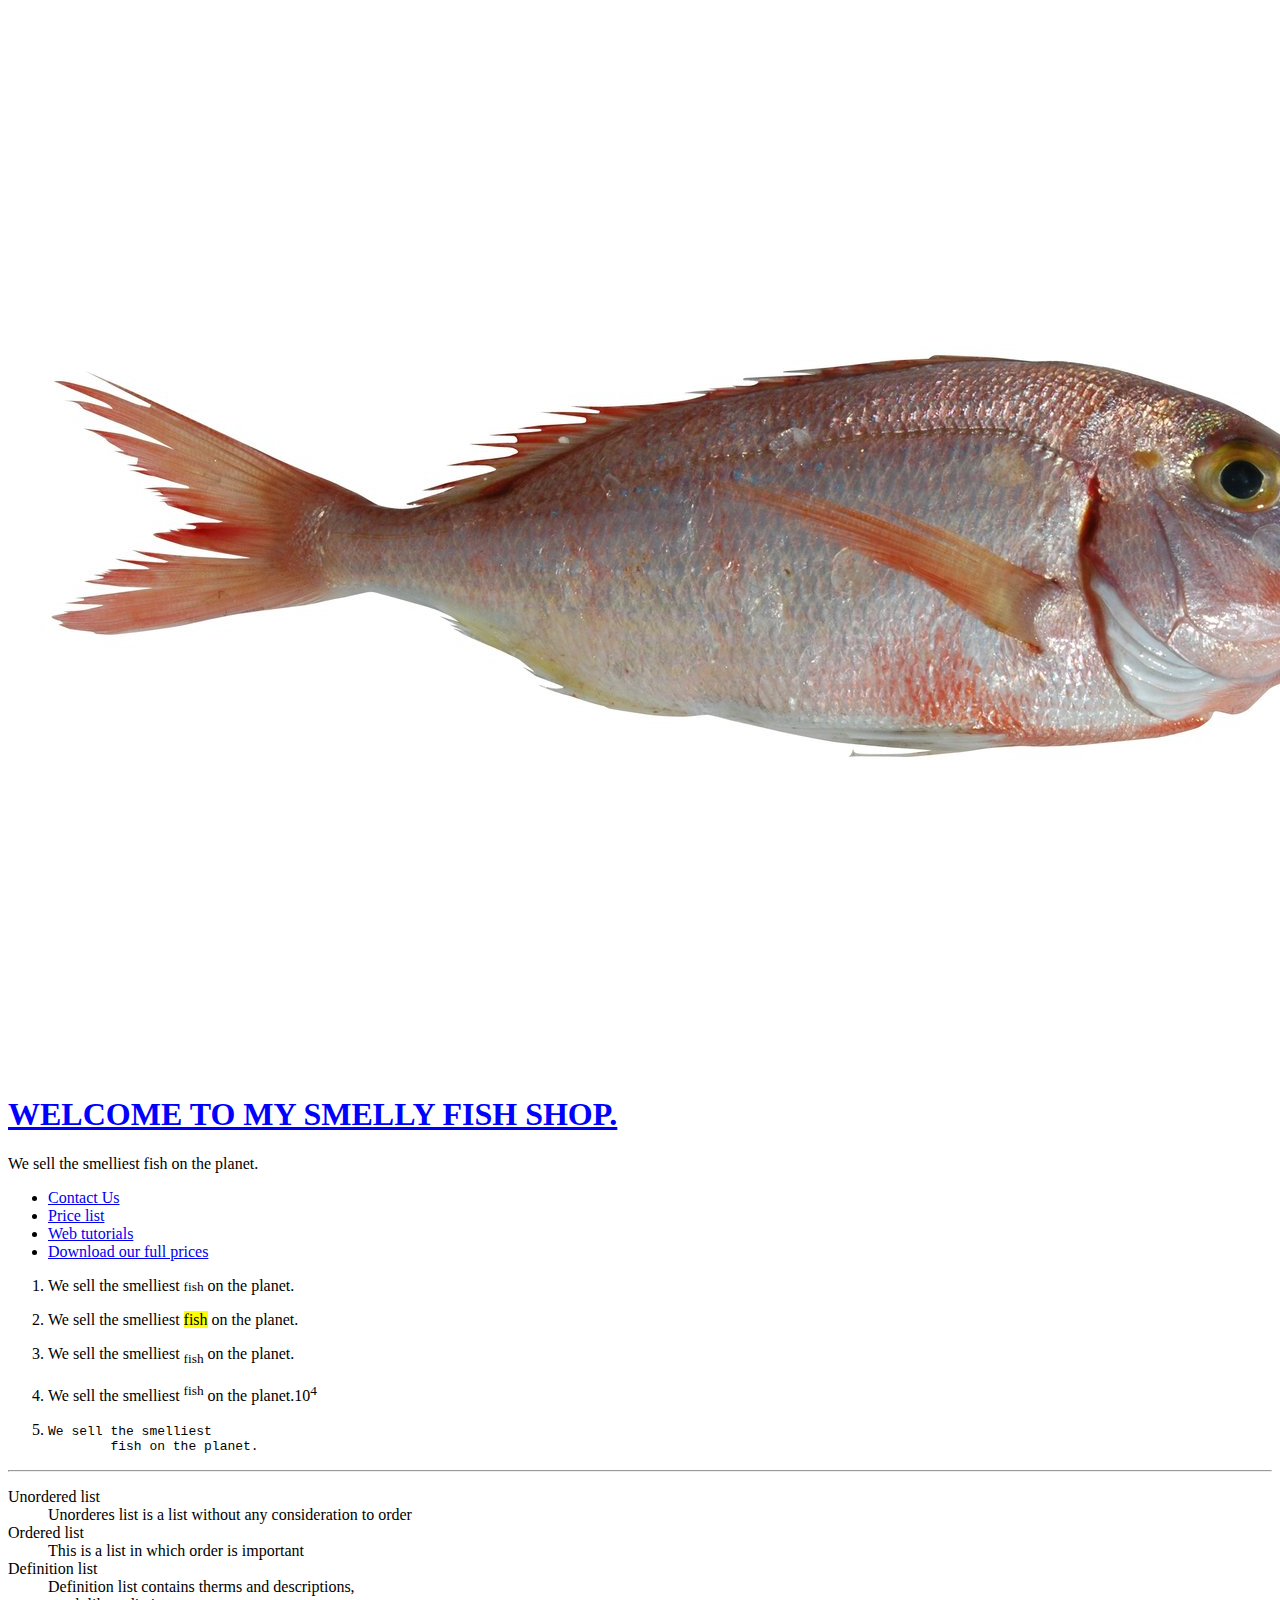
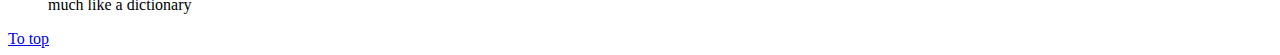
<file: index.html>
<!DOCTYPE html>
<html lang="pl">
<head>
    <meta charset="UTF-8">
    <meta name="keywords" content="fish, smelly, trout, salomon, shark">
    <meta name="description" content="We sell the smelliest fish online, guaranteed!">
    <title>Mr Green's Smelly Fish Emporium</title>
    <link rel="stylesheet" type="text/css" href="main.css">

</head>
<body>

<div id="top"></div>

<div id="header">
    <img src="img/img.jpg" alt="Dead fish">
    <h1>Welcome to my smelly fish shop.</h1>
    <p>We sell the smelliest fish on the planet.</p>
</div>


<div id="navigation">
    <ul>
        <li><a href="contact.html">Contact Us</a></li>
        <li><a href="prices/freshwater-fish-prices.html">Price list</a></li>
        <li><a href="http://www.thenetninja.co.uk" target="_blank">Web tutorials</a></li>
        <li><a href="downloads/fish-prices.pdf">Download our full prices</a></li>
    </ul>
</div>


<div id="types-of-fish">
    <ol>
        <li><p>We sell the smelliest <small>fish</small> on the planet.</p></li>
        <li><p>We sell the smelliest <mark>fish</mark> on the planet.</p></li>
        <li><p>We sell the smelliest <sub>fish</sub> on the planet.</p></li>
        <li><p>We sell the smelliest <sup>fish</sup> on the planet.10<sup>4</sup></p></li>
        <li><p><pre>We sell the smelliest
        fish on the planet.</pre></p>
    </ol>
</div>


<hr>

<div id="contact-us">
    <dl>
        <dt>Unordered list</dt>
        <dd>Unorderes list is a list without any consideration to order</dd>
        <dt>Ordered list</dt>
        <dd>This is a list in which order is important</dd>
        <dt>Definition list</dt>
        <dd>Definition list contains therms and descriptions, <br> much like a dictionary</dd>
    </dl>
</div>

<a href="#top">To top</a>

<script src="js/main.js"></script>

</body>
</html>
</file>
<file: main.css>
h1 {
    color: blue;
    text-decoration: underline;
    text-transform: uppercase;
}
</file>
